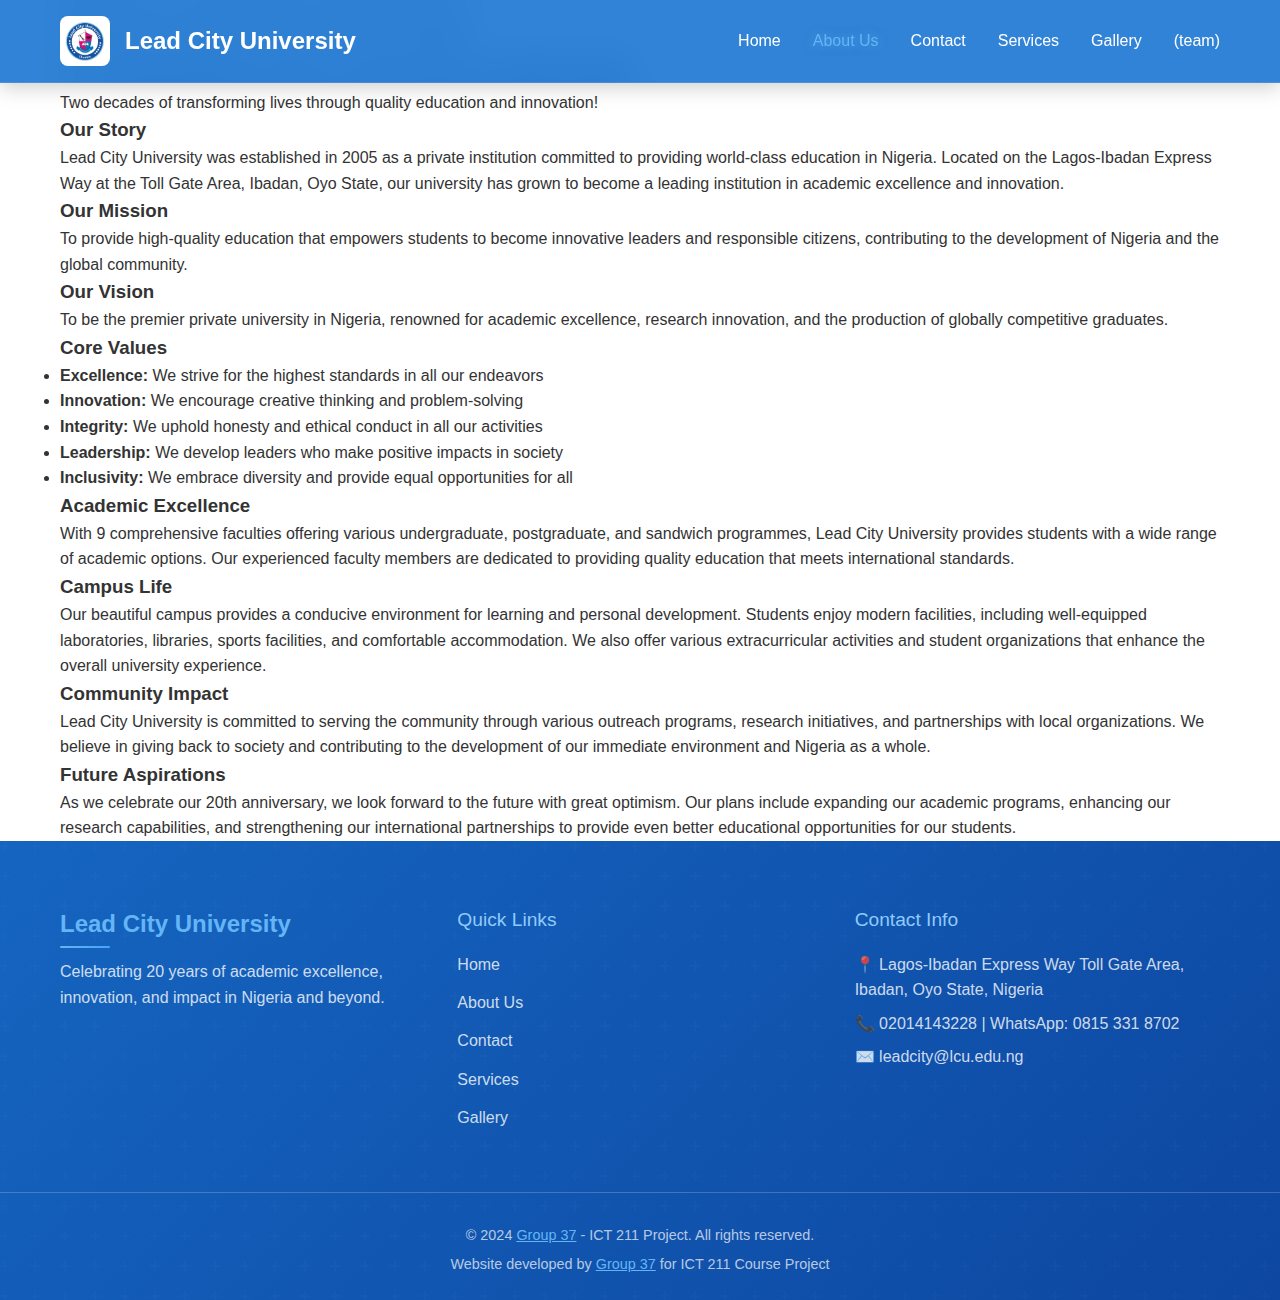
<file: about.html>
<!DOCTYPE html>
<html lang="en">
<head>
    <meta charset="UTF-8">
    <meta name="viewport" content="width=device-width, initial-scale=1.0">
    <title>About Us - Lead City University</title>
    <link rel="stylesheet" href="styles.css">
</head>
<body>
    <header>
        <nav class="navbar">
            <div class="nav-container">
                <div class="logo">
                    <img src="files/logo.png" alt="Lead City University Logo">
                    <span>Lead City University</span>
                </div>
                <ul class="nav-menu">
                    <li><a href="index.html">Home</a></li>
                    <li><a href="about.html" class="active">About Us</a></li>
                    <li><a href="contact.html">Contact</a></li>
                    <li><a href="services.html">Services</a></li>
                    <li><a href="gallery.html">Gallery</a></li>
                    <li><a href="team.html">(team)</a></li>
                </ul>
                <div class="hamburger">
                    <span></span>
                    <span></span>
                    <span></span>
                </div>
            </div>
        </nav>
    </header>

    <main>
        <section class="about-section">
            <div class="container">
                <div class="about-content">
                    <h1>About Lead City University</h1>
                    
                    <div class="anniversary-highlight">
                        <h2>🎉 Celebrating 20 Years of Excellence (2005-2025)</h2>
                        <p>Two decades of transforming lives through quality education and innovation!</p>
                    </div>
                    
                    <h3>Our Story</h3>
                    <p>Lead City University was established in 2005 as a private institution committed to providing world-class education in Nigeria. Located on the Lagos-Ibadan Express Way at the Toll Gate Area, Ibadan, Oyo State, our university has grown to become a leading institution in academic excellence and innovation.</p>
                    
                    <h3>Our Mission</h3>
                    <p>To provide high-quality education that empowers students to become innovative leaders and responsible citizens, contributing to the development of Nigeria and the global community.</p>
                    
                    <h3>Our Vision</h3>
                    <p>To be the premier private university in Nigeria, renowned for academic excellence, research innovation, and the production of globally competitive graduates.</p>
                    
                    <h3>Core Values</h3>
                    <ul>
                        <li><strong>Excellence:</strong> We strive for the highest standards in all our endeavors</li>
                        <li><strong>Innovation:</strong> We encourage creative thinking and problem-solving</li>
                        <li><strong>Integrity:</strong> We uphold honesty and ethical conduct in all our activities</li>
                        <li><strong>Leadership:</strong> We develop leaders who make positive impacts in society</li>
                        <li><strong>Inclusivity:</strong> We embrace diversity and provide equal opportunities for all</li>
                    </ul>
                    
                    <h3>Academic Excellence</h3>
                    <p>With 9 comprehensive faculties offering various undergraduate, postgraduate, and sandwich programmes, Lead City University provides students with a wide range of academic options. Our experienced faculty members are dedicated to providing quality education that meets international standards.</p>
                    
                    <h3>Campus Life</h3>
                    <p>Our beautiful campus provides a conducive environment for learning and personal development. Students enjoy modern facilities, including well-equipped laboratories, libraries, sports facilities, and comfortable accommodation. We also offer various extracurricular activities and student organizations that enhance the overall university experience.</p>
                    
                    <h3>Community Impact</h3>
                    <p>Lead City University is committed to serving the community through various outreach programs, research initiatives, and partnerships with local organizations. We believe in giving back to society and contributing to the development of our immediate environment and Nigeria as a whole.</p>
                    
                    <h3>Future Aspirations</h3>
                    <p>As we celebrate our 20th anniversary, we look forward to the future with great optimism. Our plans include expanding our academic programs, enhancing our research capabilities, and strengthening our international partnerships to provide even better educational opportunities for our students.</p>
                </div>
            </div>
        </section>
    </main>

    <footer>
        <div class="footer-content">
            <div class="footer-section">
                <h3>Lead City University</h3>
                <p>Celebrating 20 years of academic excellence, innovation, and impact in Nigeria and beyond.</p>
            </div>
            <div class="footer-section">
                <h4>Quick Links</h4>
                <ul>
                    <li><a href="index.html">Home</a></li>
                    <li><a href="about.html">About Us</a></li>
                    <li><a href="contact.html">Contact</a></li>
                    <li><a href="services.html">Services</a></li>
                    <li><a href="gallery.html">Gallery</a></li>
                </ul>
            </div>
            <div class="footer-section">
                <h4>Contact Info</h4>
                <p>📍 Lagos-Ibadan Express Way Toll Gate Area, Ibadan, Oyo State, Nigeria</p>
                <p>📞 02014143228 | WhatsApp: 0815 331 8702</p>
                <p>✉️ leadcity@lcu.edu.ng</p>
            </div>
        </div>
        <div class="footer-bottom">
            <p>&copy; 2024 <a href="team.html" style="text-decoration: underline;">Group 37</a> - ICT 211 Project. All rights reserved.</p>
            <p>Website developed by <a href="team.html" style="text-decoration: underline;">Group 37</a> for ICT 211 Course Project</p>
        </div>
    </footer>

    <script src="script.js"></script>
</body>
</html>
</file>
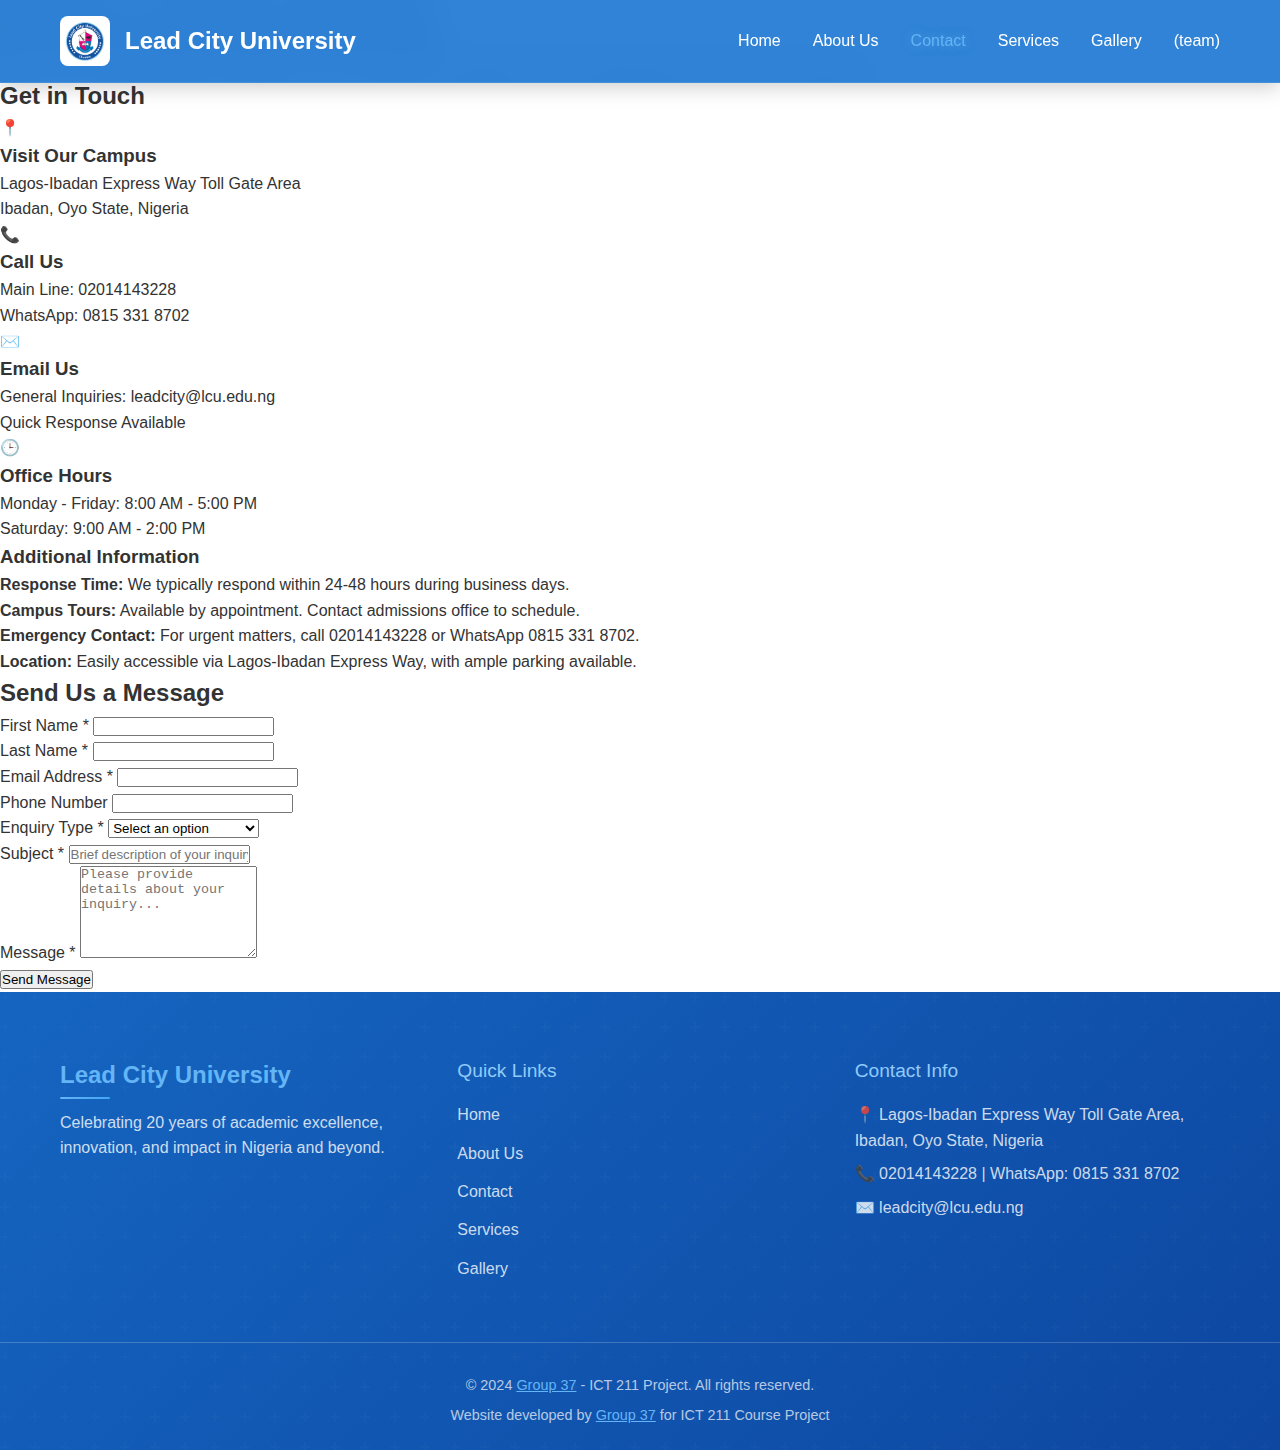
<file: contact.html>
<!DOCTYPE html>
<html lang="en">
<head>
    <meta charset="UTF-8">
    <meta name="viewport" content="width=device-width, initial-scale=1.0">
    <title>Contact Us - Lead City University</title>
    <link rel="stylesheet" href="styles.css">
</head>
<body>
    <header>
        <nav class="navbar">
            <div class="nav-container">
                <div class="logo">
                    <img src="files/logo.png" alt="Lead City University Logo">
                    <span>Lead City University</span>
                </div>
                <ul class="nav-menu">
                    <li><a href="index.html">Home</a></li>
                    <li><a href="about.html">About Us</a></li>
                    <li><a href="contact.html" class="active">Contact</a></li>
                    <li><a href="services.html">Services</a></li>
                    <li><a href="gallery.html">Gallery</a></li>
                    <li><a href="team.html">(team)</a></li>
                </ul>
                <div class="hamburger">
                    <span></span>
                    <span></span>
                    <span></span>
                </div>
            </div>
        </nav>
    </header>

    <main>
        <section class="contact-section">
            <div class="contact-container">
                <div class="contact-header">
                    <h1>Contact Lead City University</h1>
                    <p>We're here to help you with your inquiries. Get in touch with us through any of the methods below or fill out our contact form.</p>
                </div>
                
                <div class="contact-layout">
                    <!-- Contact Information Side -->
                    <div class="contact-info-side">
                        <h2>Get in Touch</h2>
                        
                        <div class="contact-methods">
                            <div class="contact-method">
                                <div class="contact-icon">📍</div>
                                <div class="contact-details">
                                    <h3>Visit Our Campus</h3>
                                    <p>Lagos-Ibadan Express Way Toll Gate Area<br>
                                    Ibadan, Oyo State, Nigeria</p>
                                </div>
                            </div>
                            
                            <div class="contact-method">
                                <div class="contact-icon">📞</div>
                                <div class="contact-details">
                                    <h3>Call Us</h3>
                                    <p>Main Line: 02014143228<br>
                                    WhatsApp: 0815 331 8702</p>
                                </div>
                            </div>
                            
                            <div class="contact-method">
                                <div class="contact-icon">✉️</div>
                                <div class="contact-details">
                                    <h3>Email Us</h3>
                                    <p>General Inquiries: leadcity@lcu.edu.ng<br>
                                    Quick Response Available</p>
                                </div>
                            </div>
                            
                            <div class="contact-method">
                                <div class="contact-icon">🕒</div>
                                <div class="contact-details">
                                    <h3>Office Hours</h3>
                                    <p>Monday - Friday: 8:00 AM - 5:00 PM<br>
                                    Saturday: 9:00 AM - 2:00 PM</p>
                                </div>
                            </div>
                        </div>
                        
                       
                        
                        <div class="additional-info">
                            <h3>Additional Information</h3>
                            <p><strong>Response Time:</strong> We typically respond within 24-48 hours during business days.</p>
                            <p><strong>Campus Tours:</strong> Available by appointment. Contact admissions office to schedule.</p>
                            <p><strong>Emergency Contact:</strong> For urgent matters, call 02014143228 or WhatsApp 0815 331 8702.</p>
                            <p><strong>Location:</strong> Easily accessible via Lagos-Ibadan Express Way, with ample parking available.</p>
                        </div>
                    </div>
                    
                    <!-- Contact Form Side -->
                    <div class="contact-form-side">
                        <h2>Send Us a Message</h2>
                        
                        <form id="contactForm">
                            <div class="form-row">
                                <div class="form-group">
                                    <label for="firstName">First Name *</label>
                                    <input type="text" id="firstName" name="firstName" required>
                                </div>
                                <div class="form-group">
                                    <label for="lastName">Last Name *</label>
                                    <input type="text" id="lastName" name="lastName" required>
                                </div>
                            </div>
                            
                            <div class="form-row">
                                <div class="form-group">
                                    <label for="email">Email Address *</label>
                                    <input type="email" id="email" name="email" required>
                                </div>
                                <div class="form-group">
                                    <label for="phone">Phone Number</label>
                                    <input type="tel" id="phone" name="phone">
                                </div>
                            </div>
                            
                            <div class="form-group">
                                <label for="enquiry">Enquiry Type *</label>
                                <select id="enquiry" name="enquiry" required>
                                    <option value="">Select an option</option>
                                    <option value="admission">Admission Inquiry</option>
                                    <option value="academic">Academic Information</option>
                                    <option value="financial">Financial Information</option>
                                    <option value="programs">Program Details</option>
                                    <option value="campus">Campus Visit</option>
                                    <option value="technical">Technical Support</option>
                                    <option value="general">General Inquiry</option>
                                    <option value="other">Other</option>
                                </select>
                            </div>
                            
                            <div class="form-group">
                                <label for="subject">Subject *</label>
                                <input type="text" id="subject" name="subject" required placeholder="Brief description of your inquiry">
                            </div>
                            
                            <div class="form-group">
                                <label for="message">Message *</label>
                                <textarea id="message" name="message" rows="6" required placeholder="Please provide details about your inquiry..."></textarea>
                            </div>
                            
                            <button type="submit" class="submit-btn">Send Message</button>
                        </form>
                        
                        <div id="formDisplay" class="form-display" style="display: none;">
                            <h3>Thank You for Your Message!</h3>
                            <p>We have received your inquiry and will respond within 24-48 hours.</p>
                            <p>For urgent matters, please call us directly at 02014143228.</p>
                        </div>
                    </div>
                </div>
            </div>
        </section>
    </main>

    <footer>
        <div class="footer-content">
            <div class="footer-section">
                <h3>Lead City University</h3>
                <p>Celebrating 20 years of academic excellence, innovation, and impact in Nigeria and beyond.</p>
            </div>
            <div class="footer-section">
                <h4>Quick Links</h4>
                <ul>
                    <li><a href="index.html">Home</a></li>
                    <li><a href="about.html">About Us</a></li>
                    <li><a href="contact.html">Contact</a></li>
                    <li><a href="services.html">Services</a></li>
                    <li><a href="gallery.html">Gallery</a></li>
                </ul>
            </div>
            <div class="footer-section">
                <h4>Contact Info</h4>
                <p>📍 Lagos-Ibadan Express Way Toll Gate Area, Ibadan, Oyo State, Nigeria</p>
                <p>📞 02014143228 | WhatsApp: 0815 331 8702</p>
                <p>✉️ leadcity@lcu.edu.ng</p>
            </div>
        </div>
        <div class="footer-bottom">
            <p>&copy; 2024 <a href="team.html" style="text-decoration: underline;">Group 37</a> - ICT 211 Project. All rights reserved.</p>
            <p>Website developed by <a href="team.html" style="text-decoration: underline;">Group 37</a> for ICT 211 Course Project</p>
        </div>
    </footer>

    <script src="script.js"></script>
</body>
</html>
</file>
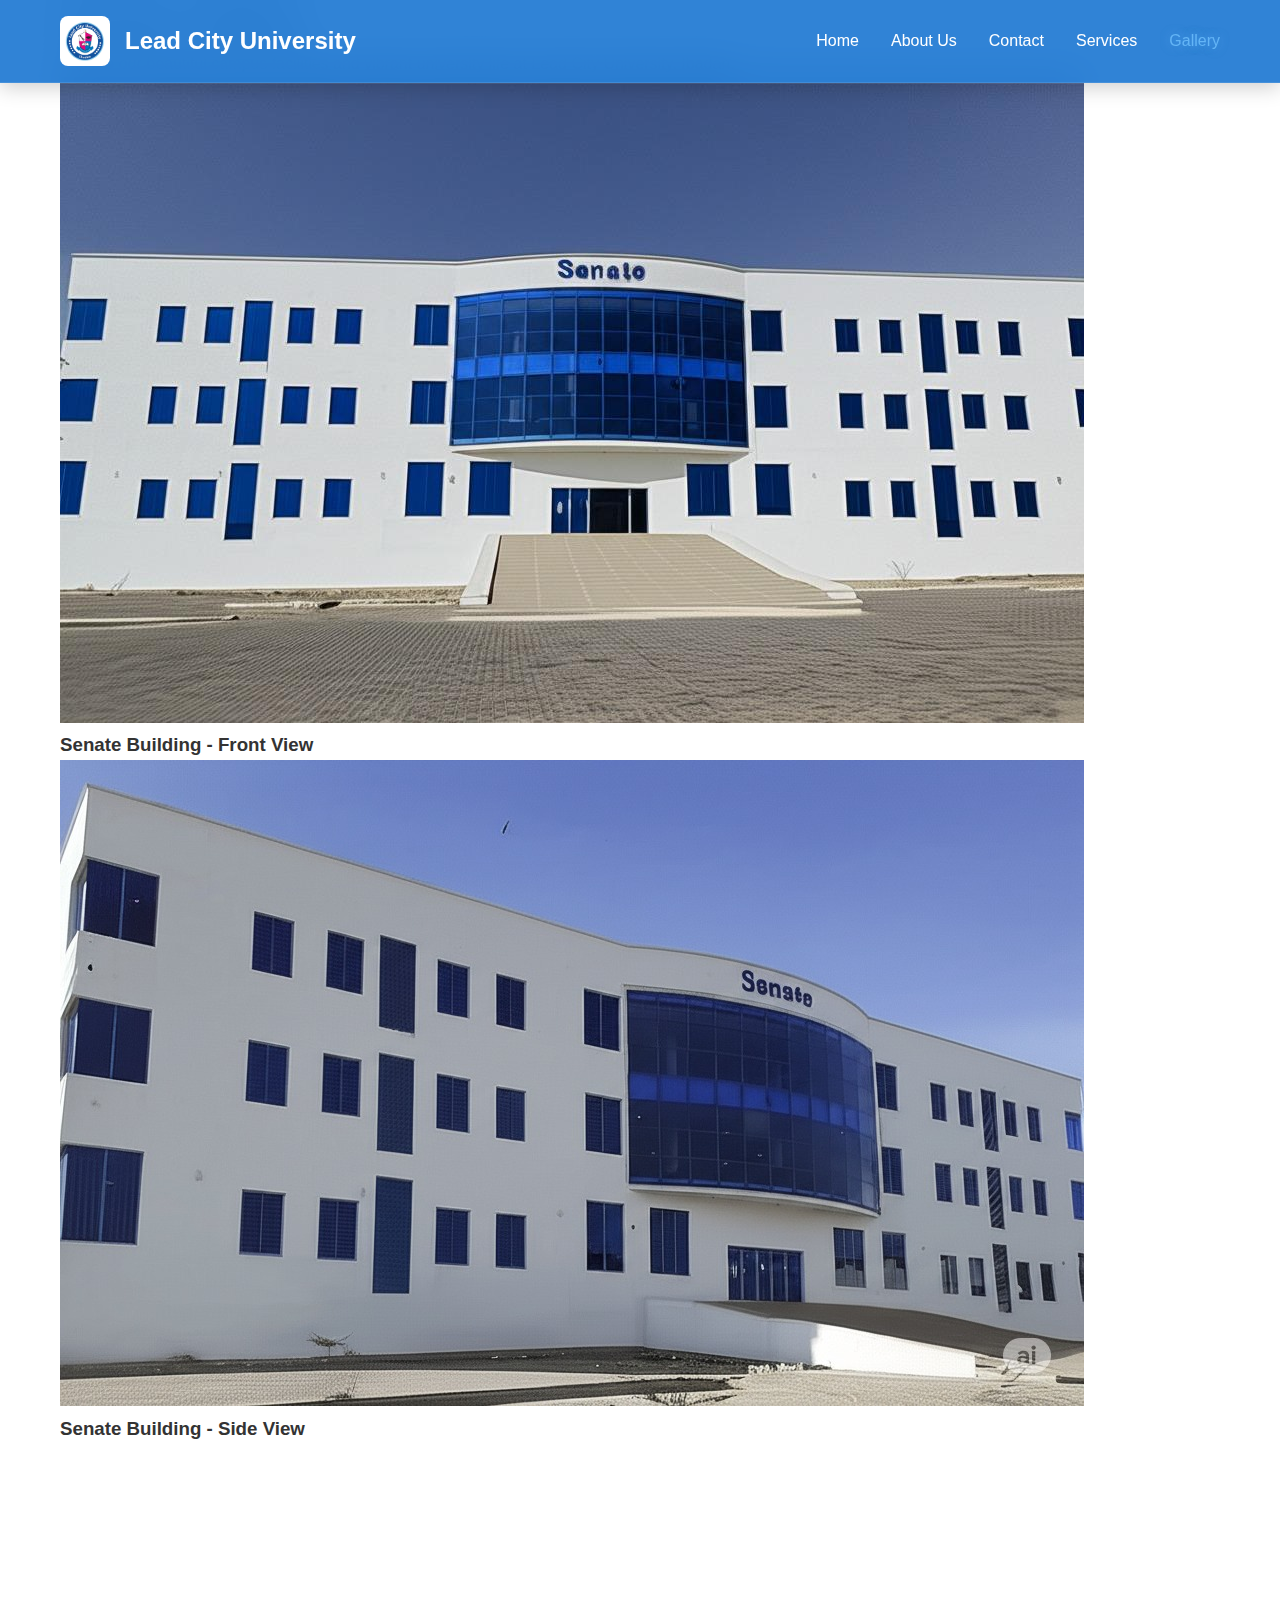
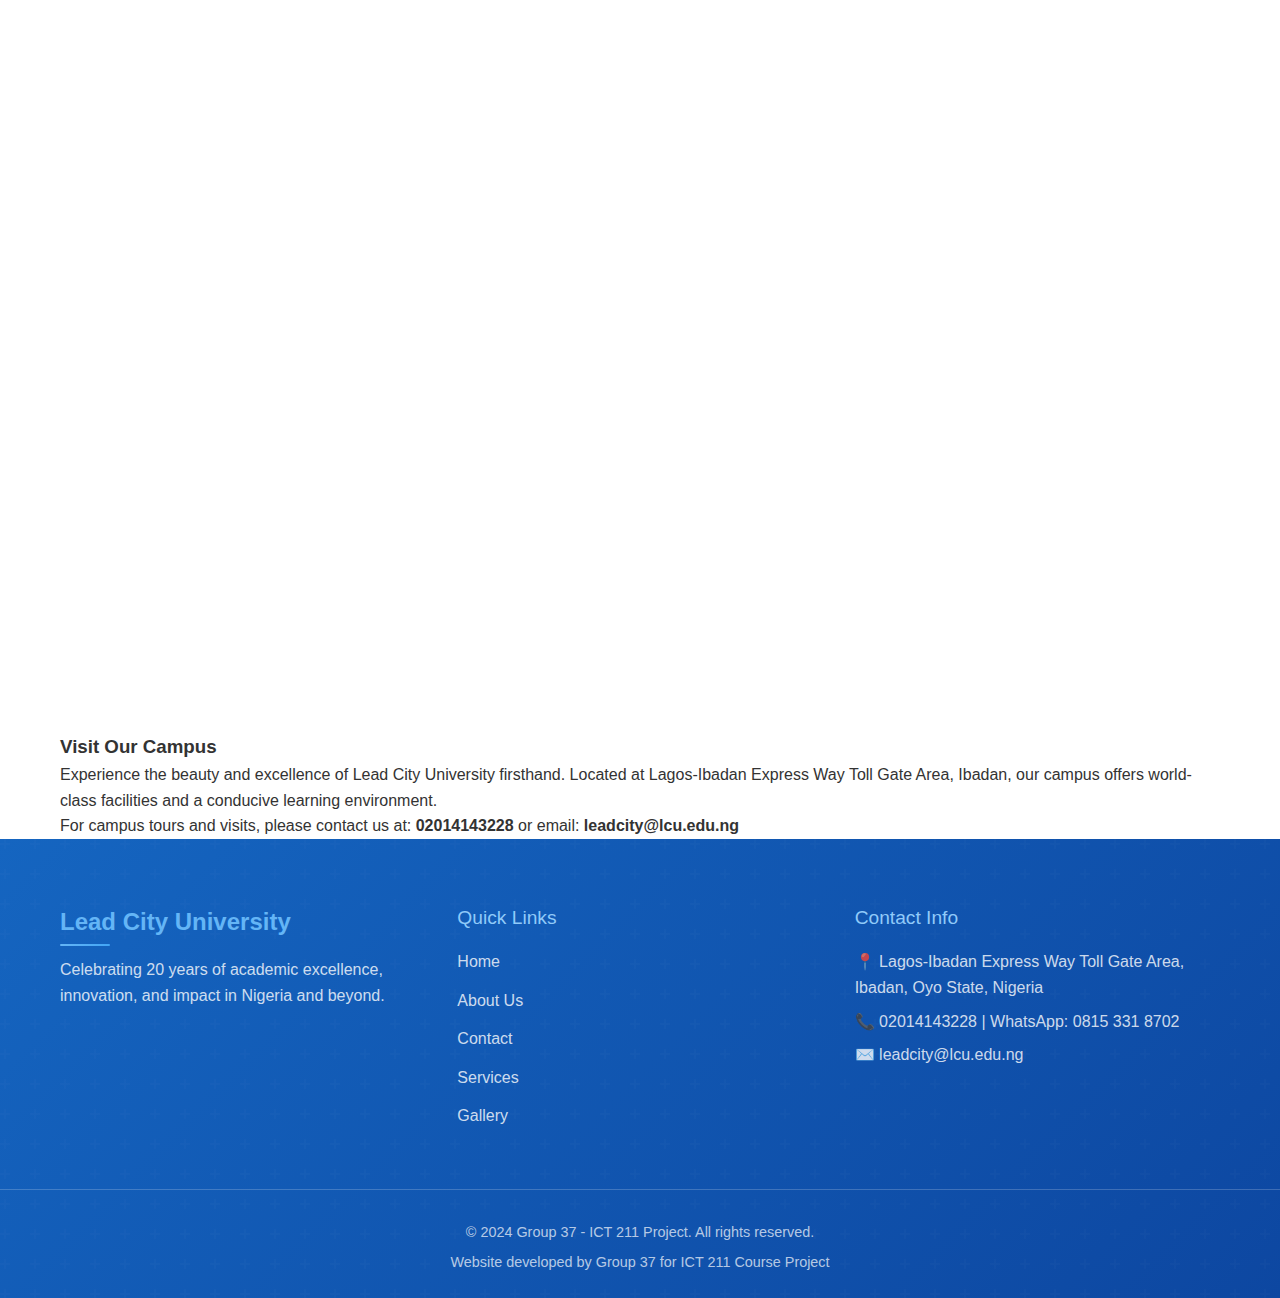
<file: gallery.html>
<!DOCTYPE html>
<html lang="en">
<head>
    <meta charset="UTF-8">
    <meta name="viewport" content="width=device-width, initial-scale=1.0">
    <title>Gallery - Lead City University</title>
    <link rel="stylesheet" href="styles.css">
</head>
<body>
    <header>
        <nav class="navbar">
            <div class="nav-container">
                <div class="logo">
                    <img src="files/logo.png" alt="Lead City University Logo">
                    <span>Lead City University</span>
                </div>
                <ul class="nav-menu">
                    <li><a href="index.html">Home</a></li>
                    <li><a href="about.html">About Us</a></li>
                    <li><a href="contact.html">Contact</a></li>
                    <li><a href="services.html">Services</a></li>
                    <li><a href="gallery.html" class="active">Gallery</a></li>
                </ul>
                <div class="hamburger">
                    <span></span>
                    <span></span>
                    <span></span>
                </div>
            </div>
        </nav>
    </header>

    <main>
        <section class="gallery-section">
            <div class="container">
                <h1>Campus Gallery</h1>
                <p class="intro-text">Explore our beautiful campus facilities and vibrant university life at Lead City University, Ibadan.</p>
                
                <div class="gallery-grid">
                    <div class="gallery-item">
                        <img src="files/senate_front_view.jpeg" alt="Senate Building Front View">
                        <h3>Senate Building - Front View</h3>
                    </div>
                    
                    <div class="gallery-item">
                        <img src="files/senate_building_side_view.jpeg" alt="Senate Building Side View">
                        <h3>Senate Building - Side View</h3>
                    </div>
                    
                    <div class="gallery-item">
                        <img src="files/gallery_school_gate.jpg" alt="Lead City University Main Gate">
                        <h3>University Main Gate</h3>
                    </div>
                    
                    <div class="gallery-item">
                        <img src="files/graduating_students.jpg" alt="Graduating Students">
                        <h3>Graduating Students</h3>
                    </div>
                    
                    <div class="gallery-item">
                        <img src="files/people_walking_around_senate.jpg" alt="Students Walking Around Senate Building">
                        <h3>Campus Life Around Senate Building</h3>
                    </div>
                    
                    <div class="gallery-item">
                        <img src="files/school_officials.jpg" alt="School Officials">
                        <h3>University Officials</h3>
                    </div>
                    
                    <div class="gallery-item">
                      
                    </div>
                </div>
                
                <div class="gallery-note">
                    <h3>Visit Our Campus</h3>
                    <p>Experience the beauty and excellence of Lead City University firsthand. Located at Lagos-Ibadan Express Way Toll Gate Area, Ibadan, our campus offers world-class facilities and a conducive learning environment.</p>
                    <p>For campus tours and visits, please contact us at: <strong>02014143228</strong> or email: <strong>leadcity@lcu.edu.ng</strong></p>
                </div>
            </div>
        </section>
    </main>

    <footer>
        <div class="footer-content">
            <div class="footer-section">
                <h3>Lead City University</h3>
                <p>Celebrating 20 years of academic excellence, innovation, and impact in Nigeria and beyond.</p>
            </div>
            <div class="footer-section">
                <h4>Quick Links</h4>
                <ul>
                    <li><a href="index.html">Home</a></li>
                    <li><a href="about.html">About Us</a></li>
                    <li><a href="contact.html">Contact</a></li>
                    <li><a href="services.html">Services</a></li>
                    <li><a href="gallery.html">Gallery</a></li>
                </ul>
            </div>
            <div class="footer-section">
                <h4>Contact Info</h4>
                <p>📍 Lagos-Ibadan Express Way Toll Gate Area, Ibadan, Oyo State, Nigeria</p>
                <p>📞 02014143228 | WhatsApp: 0815 331 8702</p>
                <p>✉️ leadcity@lcu.edu.ng</p>
            </div>
        </div>
        <div class="footer-bottom">
            <p>&copy; 2024 Group 37 - ICT 211 Project. All rights reserved.</p>
            <p>Website developed by Group 37 for ICT 211 Course Project</p>
        </div>
    </footer>

    <script src="script.js"></script>
</body>
</html>
</file>
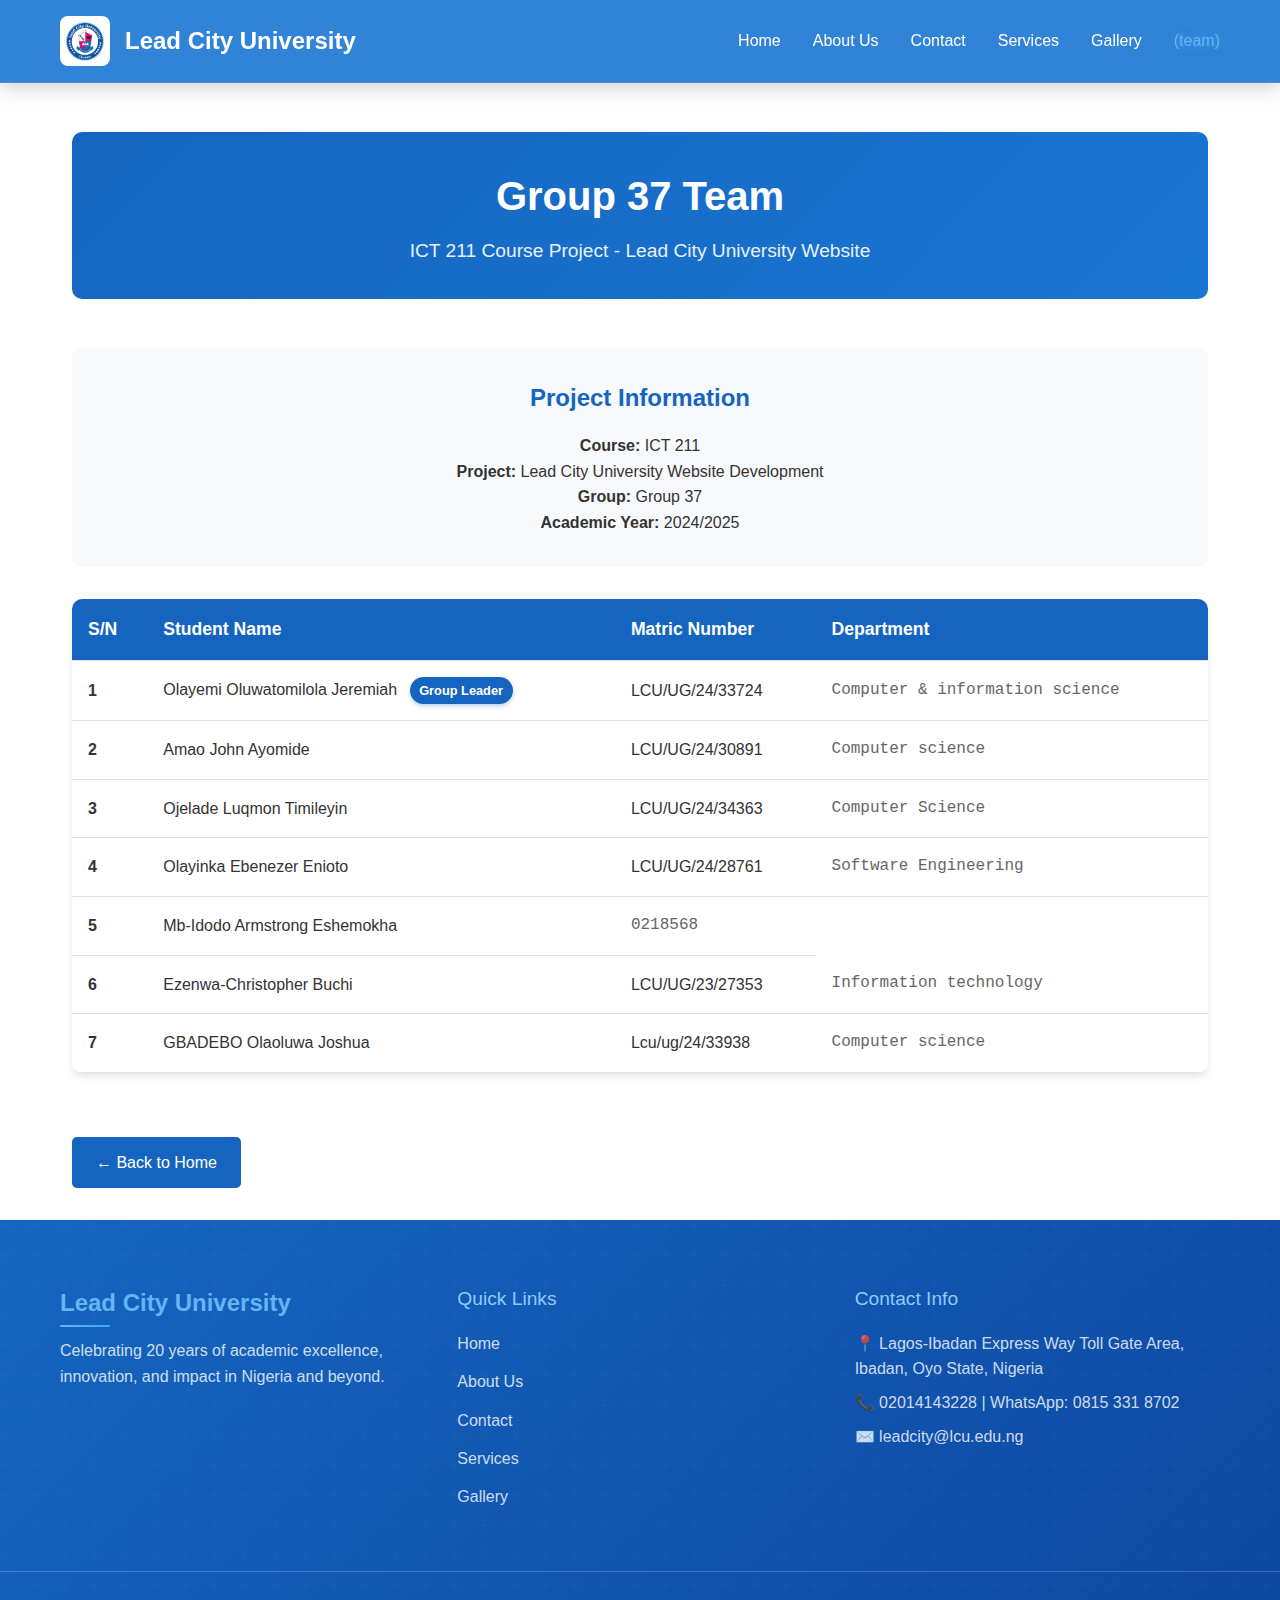
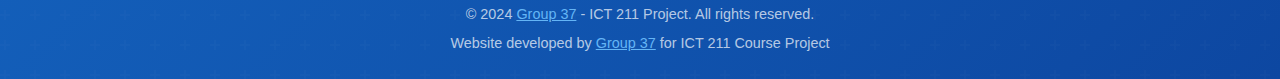
<file: team.html>
<!DOCTYPE html>
<html lang="en">
<head>
    <meta charset="UTF-8">
    <meta name="viewport" content="width=device-width, initial-scale=1.0">
    <title>Group 37 Team - Lead City University</title>
    <link rel="stylesheet" href="styles.css">
    <style>
        .team-container {
            max-width: 1200px;
            margin: 0 auto;
            padding: 2rem;
            margin-top: 100px; /* Add space for navbar */
        }

        .team-header {
            text-align: center;
            margin-bottom: 3rem;
            padding: 2rem 0;
            background: linear-gradient(135deg, #1565c0, #1976d2);
            color: white;
            border-radius: 10px;
        }

        .team-header h1 {
            font-size: 2.5rem;
            margin-bottom: 0.5rem;
        }

        .team-header p {
            font-size: 1.2rem;
            opacity: 0.9;
        }

        .team-table {
            width: 100%;
            border-collapse: collapse;
            margin: 2rem 0;
            background: white;
            box-shadow: 0 4px 6px rgba(0, 0, 0, 0.1);
            border-radius: 10px;
            overflow: hidden;
        }

        .team-table th,
        .team-table td {
            padding: 1rem;
            text-align: left;
            border-bottom: 1px solid #e0e0e0;
        }

        .team-table th {
            background: #1565c0;
            color: white;
            font-weight: 600;
            font-size: 1.1rem;
        }

        .team-table tr:hover {
            background-color: #f5f5f5;
        }

        .team-table td:first-child {
            font-weight: 600;
            color: #333;
        }

        .team-table td:last-child {
            font-family: 'Courier New', monospace;
            color: #666;
        }

        .back-link {
            display: inline-block;
            margin-top: 2rem;
            padding: 0.8rem 1.5rem;
            background: #1565c0;
            color: white;
            text-decoration: none;
            border-radius: 5px;
            transition: background 0.3s ease;
        }

        .back-link:hover {
            background: #1976d2;
        }

        .project-info {
            background: #f8f9fa;
            padding: 2rem;
            border-radius: 10px;
            margin-bottom: 2rem;
            text-align: center;
        }

        .project-info h2 {
            color: #1565c0;
            margin-bottom: 1rem;
        }

        .leader-badge {
            background: #1565c0;
            color: white;
            padding: 0.2rem 0.6rem;
            border-radius: 15px;
            font-size: 0.8rem;
            font-weight: 600;
            margin-left: 0.5rem;
            display: inline-block;
            box-shadow: 0 2px 4px rgba(21, 101, 192, 0.3);
        }

        @media (max-width: 768px) {
            .team-table {
                font-size: 0.9rem;
            }
            
            .team-table th,
            .team-table td {
                padding: 0.5rem;
            }
            
            .team-header h1 {
                font-size: 2rem;
            }
        }
    </style>
</head>
<body>
    <header>
        <nav class="navbar">
            <div class="nav-container">
                <div class="logo">
                    <img src="files/logo.png" alt="Lead City University Logo">
                    <span>Lead City University</span>
                </div>
                <ul class="nav-menu">
                    <li><a href="index.html">Home</a></li>
                    <li><a href="about.html">About Us</a></li>
                    <li><a href="contact.html">Contact</a></li>
                    <li><a href="services.html">Services</a></li>
                    <li><a href="gallery.html">Gallery</a></li>
                    <li><a href="team.html" class="active">(team)</a></li>
                </ul>
                <div class="hamburger">
                    <span></span>
                    <span></span>
                    <span></span>
                </div>
            </div>
        </nav>
    </header>

    <main>
        <div class="team-container">
            <div class="team-header">
                <h1>Group 37 Team</h1>
                <p>ICT 211 Course Project - Lead City University Website</p>
            </div>

            <div class="project-info">
                <h2>Project Information</h2>
                <p><strong>Course:</strong> ICT 211</p>
                <p><strong>Project:</strong> Lead City University Website Development</p>
                <p><strong>Group:</strong> Group 37</p>
                <p><strong>Academic Year:</strong> 2024/2025</p>
            </div>

            <table class="team-table">
                <thead>
                    <tr>
                        <th>S/N</th>
                        <th>Student Name</th>
                        <th>Matric Number</th>
                        <th>Department</th>
                    </tr>
                </thead>
                <tbody>
                    <tr>
                        <td>1</td>
                        <td>Olayemi Oluwatomilola Jeremiah <span class="leader-badge">Group Leader</span></td>
                        <td>LCU/UG/24/33724</td>
                        <td> Computer & information science</td>
                    </tr>
                    <tr>
                        <td>2</td>
                        <td>Amao John Ayomide</td>
                        <td>LCU/UG/24/30891</td>
                        <td> Computer science</td>
                    </tr>
                    <tr>
                        <td>3</td>
                        <td>Ojelade Luqmon Timileyin</td>
                        <td>LCU/UG/24/34363</td>
                        <td>Computer Science</td>
                    </tr>
                    <tr>
                        <td>4</td>
                        <td>Olayinka Ebenezer Enioto</td>
                        <td>LCU/UG/24/28761</td>
                        <td>Software Engineering</td>
                    </tr>
                    <tr>
                        <td>5</td>
                        <td>Mb-Idodo Armstrong Eshemokha</td>
                        <td>0218568</td>
                    </tr>
                    <tr>
                        <td>6</td>
                        <td>Ezenwa-Christopher Buchi</td>
                        <td>LCU/UG/23/27353</td>
                        <td>Information technology</td>
                    </tr>
                     <tr>
                        <td>7</td>
                        <td>GBADEBO Olaoluwa Joshua </td>
                        <td>Lcu/ug/24/33938</td>
                        <td>Computer science</td>
                    </tr>
                </tbody>
            </table>

            <a href="index.html" class="back-link">← Back to Home</a>
        </div>
    </main>

    <footer>
        <div class="footer-content">
            <div class="footer-section">
                <h3>Lead City University</h3>
                <p>Celebrating 20 years of academic excellence, innovation, and impact in Nigeria and beyond.</p>
            </div>
            <div class="footer-section">
                <h4>Quick Links</h4>
                <ul>
                    <li><a href="index.html">Home</a></li>
                    <li><a href="about.html">About Us</a></li>
                    <li><a href="contact.html">Contact</a></li>
                    <li><a href="services.html">Services</a></li>
                    <li><a href="gallery.html">Gallery</a></li>
                </ul>
            </div>
            <div class="footer-section">
                <h4>Contact Info</h4>
                <p>📍 Lagos-Ibadan Express Way Toll Gate Area, Ibadan, Oyo State, Nigeria</p>
                <p>📞 02014143228 | WhatsApp: 0815 331 8702</p>
                <p>✉️ leadcity@lcu.edu.ng</p>
            </div>
        </div>
        <div class="footer-bottom">
            <p>&copy; 2024 <a href="team.html" style="text-decoration: underline;">Group 37</a> - ICT 211 Project. All rights reserved.</p>
            <p>Website developed by <a href="team.html" style="text-decoration: underline;">Group 37</a> for ICT 211 Course Project</p>
        </div>
    </footer>

    <script src="script.js"></script>
</body>
</html>
</file>
<file: styles.css>
* {
    margin: 0;
    padding: 0;
    box-sizing: border-box;
}

body {
    font-family: 'Arial', sans-serif;
    line-height: 1.6;
    color: #333;
}

.container {
    max-width: 1200px;
    margin: 0 auto;
    padding: 0 20px;
}

/* Navbar Styles */
.navbar {
    background: rgba(25, 118, 210, 0.9);
    backdrop-filter: blur(20px);
    padding: 1rem 0;
    position: fixed;
    top: 0;
    width: 100%;
    z-index: 3000;
    box-shadow: 
        0 4px 20px rgba(0,0,0,0.2),
        0 1px 0 rgba(255, 255, 255, 0.1);
    border-bottom: 1px solid rgba(255, 255, 255, 0.1);
}

.nav-container {
    max-width: 1200px;
    margin: 0 auto;
    padding: 0 20px;
    display: flex;
    justify-content: space-between;
    align-items: center;
}

.logo {
    display: flex;
    align-items: center;
    color: white;
    font-size: 1.5rem;
    font-weight: bold;
    z-index: 3001;
}

.logo img {
    width: 50px;
    height: 50px;
    margin-right: 15px;
    border-radius: 8px;
    object-fit: contain;
    background: white;
    padding: 5px;
}

.nav-menu {
    display: flex;
    list-style: none;
    gap: 2rem;
    transition: all 0.3s ease;
}

.nav-menu a {
    color: white;
    text-decoration: none;
    transition: color 0.3s;
    font-weight: 500;
}

.nav-menu a:hover,
.nav-menu a.active {
    color: #64b5f6;
    text-shadow: 0 0 10px rgba(100, 181, 246, 0.5);
}

/* Hamburger Menu */
.hamburger {
    display: none;
    flex-direction: column;
    cursor: pointer;
    z-index: 3001;
}

.hamburger span {
    width: 25px;
    height: 3px;
    background: white;
    margin: 3px 0;
    transition: 0.3s;
    display: block;
}

.hamburger.active span:nth-child(1) {
    transform: rotate(-45deg) translate(-5px, 6px);
}

.hamburger.active span:nth-child(2) {
    opacity: 0;
}

.hamburger.active span:nth-child(3) {
    transform: rotate(45deg) translate(-5px, -6px);
}

/* Full-Screen Hero Section */
.hero-fullscreen {
    position: relative;
    height: 100vh;
    overflow: hidden;
    display: flex;
    align-items: center;
    justify-content: center;
}

/* Hero Slideshow */
.hero-slideshow {
    position: absolute;
    top: 0;
    left: 0;
    width: 100%;
    height: 100%;
    z-index: 1;
}

.slide {
    position: absolute;
    top: 0;
    left: 0;
    width: 100%;
    height: 100%;
    opacity: 0;
    transition: opacity 2s ease-in-out;
}

.slide.active {
    opacity: 1;
}

.slide img,
.slide video {
    width: 100%;
    height: 100%;
    object-fit: cover;
    object-position: center;
}

.slide-overlay {
    position: absolute;
    top: 0;
    left: 0;
    width: 100%;
    height: 100%;
    background: 
        radial-gradient(circle at 30% 50%, rgba(0, 0, 0, 0.4) 0%, transparent 50%),
        linear-gradient(
            135deg,
            rgba(0, 0, 0, 0.8) 0%,
            rgba(25, 118, 210, 0.7) 25%,
            rgba(30, 136, 229, 0.5) 50%,
            rgba(100, 181, 246, 0.3) 75%,
            rgba(0, 0, 0, 0.6) 100%
        );
    z-index: 2;
}

/* Video Play Hint */
.video-play-hint {
    position: absolute;
    top: 50%;
    left: 50%;
    transform: translate(-50%, -50%);
    z-index: 5;
    background: rgba(0, 0, 0, 0.8);
    color: white;
    padding: 15px 25px;
    border-radius: 25px;
    font-size: 1rem;
    font-weight: 500;
    text-align: center;
    opacity: 0;
    pointer-events: none;
    transition: opacity 0.3s ease;
    backdrop-filter: blur(10px);
    border: 2px solid rgba(255, 255, 255, 0.3);
    box-shadow: 0 4px 20px rgba(0, 0, 0, 0.5);
}

.video-play-hint.show {
    opacity: 1;
    pointer-events: auto;
    animation: pulse 2s infinite;
}

@keyframes pulse {
    0%, 100% { 
        transform: translate(-50%, -50%) scale(1);
        opacity: 0.8;
    }
    50% { 
        transform: translate(-50%, -50%) scale(1.05);
        opacity: 1;
    }
}

/* Content Overlay */
.hero-content-overlay {
    position: relative;
    z-index: 10;
    width: 100%;
    height: 100%;
    display: flex;
    flex-direction: column;
    justify-content: center;
    align-items: flex-start;
    padding: 120px 80px 80px 80px;
    color: white;
}

.hero-text-bottom-right {
    max-width: 600px;
    text-align: left;
    margin-bottom: 2rem;
}

.hero-text-bottom-right h1 {
    font-size: 3.8rem;
    font-weight: 900;
    margin-bottom: 1.5rem;
    text-shadow: 
        2px 2px 8px rgba(0,0,0,0.8),
        0 0 20px rgba(0,0,0,0.5);
    animation: fadeInUp 1s ease-out;
    line-height: 1.2;
    letter-spacing: -0.02em;
}

.hero-text-bottom-right p {
    font-size: 1.4rem;
    margin-bottom: 2.5rem;
    text-shadow: 
        2px 2px 4px rgba(0,0,0,0.7),
        0 0 10px rgba(0,0,0,0.3);
    animation: fadeInUp 1s ease-out 0.3s both;
    line-height: 1.5;
    font-weight: 300;
    letter-spacing: 0.01em;
}

.hero-stats {
    display: grid;
    grid-template-columns: repeat(3, 1fr);
    gap: 1.5rem;
    margin-bottom: 2.5rem;
    animation: fadeInUp 1s ease-out 0.6s both;
}

.stat-item {
    background: rgba(255, 255, 255, 0.15);
    backdrop-filter: blur(15px);
    padding: 2rem 1.5rem;
    border-radius: 20px;
    border: 2px solid rgba(255, 255, 255, 0.3);
    transition: all 0.4s ease;
    text-align: center;
    box-shadow: 
        0 8px 32px rgba(0, 0, 0, 0.3),
        inset 0 1px 0 rgba(255, 255, 255, 0.2);
    position: relative;
    overflow: hidden;
}

.stat-item:hover {
    transform: translateY(-8px) scale(1.02);
    background: rgba(255, 255, 255, 0.25);
    border-color: rgba(100, 181, 246, 0.6);
    box-shadow: 
        0 16px 48px rgba(0, 0, 0, 0.4),
        inset 0 1px 0 rgba(255, 255, 255, 0.3),
        0 0 30px rgba(100, 181, 246, 0.3);
}

.stat-item::before {
    content: '';
    position: absolute;
    top: 0;
    left: -100%;
    width: 100%;
    height: 100%;
    background: linear-gradient(90deg, transparent, rgba(255, 255, 255, 0.1), transparent);
    transition: left 0.5s ease;
}

.stat-item:hover::before {
    left: 100%;
}

.stat-item h3 {
    font-size: 2.5rem;
    font-weight: bold;
    margin-bottom: 0.5rem;
    color: #64b5f6;
    text-shadow: 1px 1px 2px rgba(0,0,0,0.5);
}

.stat-item p {
    font-size: 0.9rem;
    color: white;
    margin: 0;
}

.cta-buttons {
    display: flex;
    gap: 1rem;
    justify-content: flex-start;
    animation: fadeInUp 1s ease-out 0.9s both;
}

.btn-primary,
.btn-secondary {
    padding: 1rem 2rem;
    border-radius: 50px;
    text-decoration: none;
    font-weight: bold;
    transition: all 0.3s ease;
    border: 2px solid;
    font-size: 0.9rem;
}

.btn-primary {
    background: #1976d2;
    color: white;
    border-color: #1976d2;
}

.btn-primary:hover {
    background: transparent;
    color: #1976d2;
    transform: translateY(-3px);
    box-shadow: 
        0 12px 30px rgba(25, 118, 210, 0.4),
        0 0 20px rgba(25, 118, 210, 0.3);
}

.btn-secondary {
    background: transparent;
    color: white;
    border-color: white;
}

.btn-secondary:hover {
    background: white;
    color: #1976d2;
    transform: translateY(-3px);
    box-shadow: 
        0 12px 30px rgba(255, 255, 255, 0.4),
        0 0 20px rgba(255, 255, 255, 0.3);
}

/* Slide Indicators */
.slide-indicators {
    position: absolute;
    bottom: 100px;
    right: 30px;
    display: flex;
    gap: 1rem;
    z-index: 15;
    background: rgba(0, 0, 0, 0.3);
    padding: 10px 15px;
    border-radius: 25px;
    backdrop-filter: blur(10px);
    border: 1px solid rgba(255, 255, 255, 0.2);
    animation: fadeInUp 1s ease-out 1.2s both;
}

.indicator {
    width: 18px;
    height: 18px;
    border-radius: 50%;
    background: rgba(255, 255, 255, 0.4);
    cursor: pointer;
    transition: all 0.4s ease;
    border: 2px solid rgba(255, 255, 255, 0.3);
    box-shadow: 0 4px 12px rgba(0, 0, 0, 0.3);
}

.indicator.active {
    background: #64b5f6;
    transform: scale(1.3);
    border-color: #64b5f6;
    box-shadow: 
        0 6px 16px rgba(0, 0, 0, 0.4),
        0 0 20px rgba(100, 181, 246, 0.6);
}

.indicator:hover {
    background: rgba(255, 255, 255, 0.8);
    transform: scale(1.1);
    box-shadow: 
        0 6px 16px rgba(0, 0, 0, 0.4),
        0 0 15px rgba(255, 255, 255, 0.3);
}

/* Slide Info */
.slide-info {
    position: absolute;
    bottom: 30px;
    right: 30px;
    text-align: right;
    z-index: 15;
    background: rgba(0, 0, 0, 0.4);
    padding: 15px 20px;
    border-radius: 15px;
    backdrop-filter: blur(15px);
    border: 1px solid rgba(255, 255, 255, 0.2);
    box-shadow: 0 8px 32px rgba(0, 0, 0, 0.3);
    max-width: 300px;
    animation: fadeInUp 1s ease-out 1.5s both;
}

.slide-info-content {
    display: none;
    animation: fadeIn 0.5s ease-in-out;
}

.slide-info-content.active {
    display: block;
}

.slide-info-content h3 {
    font-size: 1.4rem;
    margin-bottom: 0.5rem;
    color: #64b5f6;
    font-weight: 600;
    text-shadow: 0 2px 4px rgba(0, 0, 0, 0.5);
}

.slide-info-content p {
    font-size: 0.95rem;
    color: rgba(255, 255, 255, 0.95);
    line-height: 1.4;
    text-shadow: 0 1px 2px rgba(0, 0, 0, 0.5);
}

/* Animations */
@keyframes fadeInUp {
    from {
        opacity: 0;
        transform: translateY(30px);
    }
    to {
        opacity: 1;
        transform: translateY(0);
    }
}

@keyframes fadeIn {
    from { opacity: 0; }
    to { opacity: 1; }
}

/* Anniversary Info Section */
.anniversary-info {
    padding: 3rem 0;
    background: #f8f9fa;
}

.anniversary-content {
    display: grid;
    grid-template-columns: 1fr 1fr;
    gap: 3rem;
    align-items: center;
}

.anniversary-text h3 {
    color: #1976d2;
    font-size: 1.8rem;
    margin-bottom: 1rem;
}

.anniversary-text p {
    color: #1565c0;
    font-size: 1.1rem;
    line-height: 1.6;
}

.anniversary-image img {
    width: 100%;
    height: 300px;
    object-fit: cover;
    border-radius: 10px;
    box-shadow: 0 4px 15px rgba(0,0,0,0.1);
}

/* Enhanced Section Headers */
.section-header {
    text-align: center;
    margin-bottom: 4rem;
    padding: 2rem 0;
}

.section-header h2 {
    font-size: 2.5rem;
    font-weight: 700;
    color: #1565c0;
    margin-bottom: 1rem;
    position: relative;
    display: inline-block;
}

.section-header h2::after {
    content: '';
    position: absolute;
    bottom: -8px;
    left: 50%;
    transform: translateX(-50%);
    width: 80px;
    height: 4px;
    background: linear-gradient(90deg, #1565c0, #42a5f5);
    border-radius: 2px;
}

.section-header p {
    font-size: 1.2rem;
    color: #666;
    max-width: 600px;
    margin: 0 auto;
    line-height: 1.6;
}

/* Enhanced Announcement Section */
.announcement-section {
    background: linear-gradient(135deg, #e3f2fd 0%, #f3e5f5 100%);
    padding: 4rem 0;
    position: relative;
    overflow: hidden;
}

.announcement-section::before {
    content: '';
    position: absolute;
    top: -50%;
    left: -50%;
    width: 200%;
    height: 200%;
    background: radial-gradient(circle, rgba(21, 101, 192, 0.1) 0%, transparent 70%);
    animation: float 20s infinite ease-in-out;
}

@keyframes float {
    0%, 100% { transform: translateY(0px) rotate(0deg); }
    50% { transform: translateY(-20px) rotate(180deg); }
}

.announcement-card {
    background: white;
    border-radius: 20px;
    padding: 3rem;
    box-shadow: 0 15px 35px rgba(0, 0, 0, 0.1);
    display: flex;
    align-items: center;
    gap: 2rem;
    position: relative;
    overflow: hidden;
    transform: translateY(0);
    transition: all 0.3s ease;
}

.announcement-card:hover {
    transform: translateY(-5px);
    box-shadow: 0 20px 40px rgba(0, 0, 0, 0.15);
}

.announcement-card::before {
    content: '';
    position: absolute;
    top: 0;
    left: -100%;
    width: 100%;
    height: 100%;
    background: linear-gradient(90deg, transparent, rgba(21, 101, 192, 0.1), transparent);
    transition: left 0.5s ease;
}

.announcement-card:hover::before {
    left: 100%;
}

.announcement-icon {
    position: relative;
    width: 100px;
    height: 100px;
    display: flex;
    align-items: center;
    justify-content: center;
    flex-shrink: 0;
}

.pulse-ring, .pulse-ring-2 {
    position: absolute;
    border: 3px solid #1565c0;
    border-radius: 50%;
    animation: pulse 2s infinite;
}

.pulse-ring {
    width: 80px;
    height: 80px;
    animation-delay: 0s;
}

.pulse-ring-2 {
    width: 100px;
    height: 100px;
    animation-delay: 0.5s;
}

@keyframes pulse {
    0% {
        transform: scale(1);
        opacity: 1;
    }
    100% {
        transform: scale(1.3);
        opacity: 0;
    }
}

.announcement-emoji {
    font-size: 2.5rem;
    z-index: 1;
    position: relative;
    animation: bounce 2s infinite;
}

@keyframes bounce {
    0%, 20%, 50%, 80%, 100% {
        transform: translateY(0);
    }
    40% {
        transform: translateY(-10px);
    }
    60% {
        transform: translateY(-5px);
    }
}

.announcement-content {
    flex: 1;
}

.announcement-content h2 {
    font-size: 2rem;
    color: #1565c0;
    margin-bottom: 1rem;
    font-weight: 700;
}

.announcement-content p {
    font-size: 1.1rem;
    line-height: 1.6;
    color: #666;
    margin-bottom: 1.5rem;
}

.cta-button {
    display: inline-block;
    background: linear-gradient(45deg, #1565c0, #42a5f5);
    color: white;
    padding: 1rem 2rem;
    border-radius: 50px;
    text-decoration: none;
    font-weight: 600;
    transition: all 0.3s ease;
    position: relative;
    overflow: hidden;
}

.cta-button:hover {
    transform: translateY(-2px);
    box-shadow: 0 10px 25px rgba(21, 101, 192, 0.3);
}

.button-glow {
    position: absolute;
    top: 0;
    left: -100%;
    width: 100%;
    height: 100%;
    background: linear-gradient(90deg, transparent, rgba(255, 255, 255, 0.3), transparent);
    transition: left 0.5s ease;
}

.cta-button:hover .button-glow {
    left: 100%;
}

/* Enhanced Programs Section */
.programs-section {
    padding: 5rem 0;
    background: #f8f9fa;
}

.programs-grid {
    display: grid;
    grid-template-columns: repeat(auto-fit, minmax(300px, 1fr));
    gap: 2rem;
    margin-top: 3rem;
}

.program-card {
    background: white;
    border-radius: 15px;
    padding: 2rem;
    box-shadow: 0 10px 30px rgba(0, 0, 0, 0.1);
    transition: all 0.3s ease;
    position: relative;
    overflow: hidden;
}

.program-card:hover {
    transform: translateY(-10px);
    box-shadow: 0 20px 40px rgba(0, 0, 0, 0.15);
}

.program-card::before {
    content: '';
    position: absolute;
    top: 0;
    left: 0;
    right: 0;
    height: 4px;
    background: linear-gradient(90deg, #1565c0, #42a5f5);
}

.program-icon {
    width: 80px;
    height: 80px;
    margin-bottom: 1.5rem;
    display: flex;
    align-items: center;
    justify-content: center;
}

.icon-bg {
    width: 80px;
    height: 80px;
    border-radius: 50%;
    background: linear-gradient(135deg, #e3f2fd, #bbdefb);
    display: flex;
    align-items: center;
    justify-content: center;
    font-size: 2rem;
    transition: all 0.3s ease;
}

.program-card:hover .icon-bg {
    background: linear-gradient(135deg, #1565c0, #42a5f5);
    transform: scale(1.1);
}

.program-content h3 {
    font-size: 1.5rem;
    color: #1565c0;
    margin-bottom: 1rem;
    font-weight: 600;
}

.program-content p {
    color: #666;
    line-height: 1.6;
    margin-bottom: 1.5rem;
}

.program-features {
    display: flex;
    gap: 0.5rem;
    flex-wrap: wrap;
}

.feature-tag {
    background: #e3f2fd;
    color: #1565c0;
    padding: 0.3rem 0.8rem;
    border-radius: 20px;
    font-size: 0.8rem;
    font-weight: 500;
    border: 1px solid #bbdefb;
    transition: all 0.3s ease;
}

.program-card:hover .feature-tag {
    background: #1565c0;
    color: white;
}

/* Enhanced Faculties Section */
.faculties-section {
    padding: 5rem 0;
    background: white;
}

.faculties-grid {
    display: grid;
    grid-template-columns: repeat(auto-fit, minmax(280px, 1fr));
    gap: 1.5rem;
    margin-top: 3rem;
}

.faculty-item {
    background: linear-gradient(135deg, #f8f9fa, #e9ecef);
    padding: 2rem;
    border-radius: 15px;
    text-align: center;
    transition: all 0.3s ease;
    border: 1px solid #e9ecef;
    position: relative;
    overflow: hidden;
}

.faculty-item::before {
    content: '';
    position: absolute;
    top: 0;
    left: 0;
    right: 0;
    bottom: 0;
    background: linear-gradient(135deg, #1565c0, #42a5f5);
    opacity: 0;
    transition: opacity 0.3s ease;
}

.faculty-item:hover::before {
    opacity: 1;
}

.faculty-item:hover {
    transform: translateY(-5px);
    box-shadow: 0 15px 35px rgba(21, 101, 192, 0.2);
}

.faculty-icon {
    font-size: 3rem;
    margin-bottom: 1rem;
    transition: transform 0.3s ease;
    position: relative;
    z-index: 1;
}

.faculty-item:hover .faculty-icon {
    transform: scale(1.2);
}

.faculty-item span {
    font-size: 1.1rem;
    font-weight: 600;
    color: #333;
    transition: color 0.3s ease;
    position: relative;
    z-index: 1;
}

.faculty-item:hover span {
    color: white;
}

/* Enhanced Leadership Section */
.leadership-section {
    padding: 5rem 0;
    background: linear-gradient(135deg, #f8f9fa 0%, #e9ecef 100%);
}

.leader-card {
    background: white;
    border-radius: 20px;
    padding: 0;
    box-shadow: 0 15px 35px rgba(0, 0, 0, 0.1);
    overflow: hidden;
    transition: all 0.3s ease;
    max-width: 800px;
    margin: 0 auto;
}

.leader-card:hover {
    transform: translateY(-5px);
    box-shadow: 0 20px 40px rgba(0, 0, 0, 0.15);
}

.leader-image-container {
    position: relative;
    height: 300px;
    overflow: hidden;
}

.leader-image-container img {
    width: 100%;
    height: 100%;
    object-fit: cover;
    transition: transform 0.3s ease;
}

.leader-card:hover .leader-image-container img {
    transform: scale(1.1);
}

.leader-overlay {
    position: absolute;
    top: 0;
    left: 0;
    right: 0;
    bottom: 0;
    background: linear-gradient(135deg, rgba(21, 101, 192, 0.8), rgba(66, 165, 245, 0.6));
    opacity: 0;
    transition: opacity 0.3s ease;
}

.leader-card:hover .leader-overlay {
    opacity: 1;
}

.leader-content {
    padding: 2rem;
}

.leader-title {
    margin-bottom: 1.5rem;
}

.leader-title h3 {
    font-size: 1.8rem;
    color: #1565c0;
    margin-bottom: 0.5rem;
    font-weight: 700;
}

.leader-title p {
    color: #666;
    font-size: 1.1rem;
    font-weight: 500;
}

.leader-content blockquote {
    font-size: 1.1rem;
    line-height: 1.8;
    color: #555;
    font-style: italic;
    position: relative;
    padding-left: 2rem;
}

.leader-content blockquote::before {
    content: '"';
    position: absolute;
    left: 0;
    top: -10px;
    font-size: 3rem;
    color: #1565c0;
    font-family: serif;
}

/* Enhanced Testimonial Section */
.testimonial-section {
    padding: 5rem 0;
    background: linear-gradient(135deg, #1565c0 0%, #42a5f5 100%);
    color: white;
}

.testimonial-section .section-header h2 {
    color: white;
}

.testimonial-section .section-header p {
    color: rgba(255, 255, 255, 0.8);
}

.testimonial-card {
    background: white;
    border-radius: 20px;
    padding: 3rem;
    box-shadow: 0 15px 35px rgba(0, 0, 0, 0.2);
    position: relative;
    overflow: hidden;
    max-width: 800px;
    margin: 0 auto;
}

.testimonial-quote-icon {
    position: absolute;
    top: -20px;
    right: 2rem;
    width: 60px;
    height: 60px;
    background: #1565c0;
    border-radius: 50%;
    display: flex;
    align-items: center;
    justify-content: center;
    font-size: 1.5rem;
    box-shadow: 0 5px 15px rgba(21, 101, 192, 0.3);
}

.testimonial-card blockquote {
    font-size: 1.3rem;
    line-height: 1.8;
    color: #333;
    font-style: italic;
    margin-bottom: 2rem;
    text-align: center;
}

.testimonial-author {
    display: flex;
    justify-content: center;
}

.author-info {
    display: flex;
    align-items: center;
    gap: 1rem;
}

.author-avatar {
    width: 60px;
    height: 60px;
    border-radius: 50%;
    background: linear-gradient(135deg, #e3f2fd, #bbdefb);
    display: flex;
    align-items: center;
    justify-content: center;
    font-size: 1.5rem;
    flex-shrink: 0;
    overflow: hidden;
    border: 3px solid #64b5f6;
    box-shadow: 0 4px 12px rgba(21, 101, 192, 0.3);
}

.author-avatar img {
    width: 100%;
    height: 100%;
    object-fit: cover;
    border-radius: 50%;
}

.author-details h4 {
    font-size: 1.2rem;
    color: #1565c0;
    margin-bottom: 0.2rem;
    font-weight: 600;
}

.author-details p {
    color: #666;
    font-size: 0.9rem;
    line-height: 1.4;
}

/* Responsive Design Improvements */
@media (max-width: 768px) {
    .section-header h2 {
        font-size: 2rem;
    }
    
    .announcement-card {
        flex-direction: column;
        text-align: center;
        padding: 2rem;
    }
    
    .announcement-content h2 {
        font-size: 1.5rem;
    }
    
    .programs-grid {
        grid-template-columns: 1fr;
    }
    
    .faculties-grid {
        grid-template-columns: repeat(auto-fit, minmax(250px, 1fr));
    }
    
    .leader-image-container {
        height: 250px;
    }
    
    .testimonial-card {
        padding: 2rem;
    }
    
    .testimonial-card blockquote {
        font-size: 1.1rem;
    }
}

@media (max-width: 480px) {
    .section-header {
        margin-bottom: 2rem;
    }
    
    .section-header h2 {
        font-size: 1.8rem;
    }
    
    .announcement-icon {
        width: 80px;
        height: 80px;
    }
    
    .pulse-ring {
        width: 60px;
        height: 60px;
    }
    
    .pulse-ring-2 {
        width: 80px;
        height: 80px;
    }
    
    .announcement-emoji {
        font-size: 2rem;
    }
    
    .program-card {
        padding: 1.5rem;
    }
    
    .faculty-item {
        padding: 1.5rem;
    }
    
    .leader-content {
        padding: 1.5rem;
    }
}

/* Footer Styles */
footer {
    background: linear-gradient(135deg, #1565c0 0%, #0d47a1 100%);
    color: white;
    padding: 3rem 0 1rem;
    position: relative;
    overflow: hidden;
}

footer::before {
    content: '';
    position: absolute;
    top: 0;
    left: 0;
    right: 0;
    bottom: 0;
    background: url("data:image/svg+xml,%3Csvg width='60' height='60' viewBox='0 0 60 60' xmlns='http://www.w3.org/2000/svg'%3E%3Cg fill='none' fill-rule='evenodd'%3E%3Cg fill='%23ffffff' fill-opacity='0.05'%3E%3Cpath d='M36 34v-4h-2v4h-4v2h4v4h2v-4h4v-2h-4zm0-30V0h-2v4h-4v2h4v4h2V6h4V4h-4zM6 34v-4H4v4H0v2h4v4h2v-4h4v-2H6zM6 4V0H4v4H0v2h4v4h2V6h4V4H6z'/%3E%3C/g%3E%3C/g%3E%3C/svg%3E") repeat;
    opacity: 0.3;
    z-index: 1;
}

.footer-content {
    max-width: 1200px;
    margin: 0 auto;
    padding: 0 20px;
    display: grid;
    grid-template-columns: repeat(auto-fit, minmax(300px, 1fr));
    gap: 2rem;
    position: relative;
    z-index: 2;
}

.footer-section {
    padding: 1rem 0;
}

.footer-section h3 {
    font-size: 1.5rem;
    margin-bottom: 1rem;
    color: #64b5f6;
    font-weight: 600;
    position: relative;
    display: inline-block;
}

.footer-section h3::after {
    content: '';
    position: absolute;
    bottom: -5px;
    left: 0;
    width: 50px;
    height: 2px;
    background: linear-gradient(90deg, #64b5f6, #42a5f5);
    border-radius: 1px;
}

.footer-section h4 {
    font-size: 1.2rem;
    margin-bottom: 1rem;
    color: #90caf9;
    font-weight: 500;
}

.footer-section p {
    line-height: 1.6;
    color: rgba(255, 255, 255, 0.8);
    margin-bottom: 0.5rem;
}

.footer-section ul {
    list-style: none;
    padding: 0;
}

.footer-section ul li {
    margin-bottom: 0.8rem;
}

.footer-section ul li a {
    color: rgba(255, 255, 255, 0.8);
    text-decoration: none;
    transition: all 0.3s ease;
    position: relative;
    display: inline-block;
}

.footer-section ul li a:hover {
    color: #64b5f6;
    transform: translateX(5px);
}

.footer-section ul li a::before {
    content: '→';
    position: absolute;
    left: -20px;
    opacity: 0;
    transition: opacity 0.3s ease;
}

.footer-section ul li a:hover::before {
    opacity: 1;
}

.footer-bottom {
    margin-top: 2rem;
    padding-top: 2rem;
    border-top: 1px solid rgba(255, 255, 255, 0.2);
    text-align: center;
    position: relative;
    z-index: 2;
}

.footer-bottom p {
    color: rgba(255, 255, 255, 0.7);
    font-size: 0.9rem;
    margin-bottom: 0.5rem;
    line-height: 1.5;
}

.footer-bottom a {
    color: #64b5f6;
    text-decoration: underline;
    transition: color 0.3s ease;
}

.footer-bottom a:hover {
    color: #90caf9;
}

/* Responsive Footer */
@media (max-width: 768px) {
    .footer-content {
        grid-template-columns: 1fr;
        gap: 2rem;
        text-align: center;
    }
    
    .footer-section ul li a::before {
        display: none;
    }
    
    .footer-section ul li a:hover {
        transform: none;
    }
}

@media (max-width: 480px) {
    footer {
        padding: 2rem 0 1rem;
    }
    
    .footer-section {
        padding: 0.5rem 0;
    }
    
    .footer-section h3 {
        font-size: 1.3rem;
    }
    
    .footer-section h4 {
        font-size: 1.1rem;
    }
    
    .footer-bottom {
        margin-top: 1rem;
        padding-top: 1rem;
    }
    
    .footer-bottom p {
        font-size: 0.8rem;
    }
}

/* Additional smooth scrolling and animation improvements */
html {
    scroll-behavior: smooth;
}

/* Fade-in animation for sections */
.section-header,
.program-card,
.faculty-item,
.leader-card,
.testimonial-card,
.announcement-card {
    opacity: 0;
    transform: translateY(30px);
    animation: fadeInUp 0.8s ease forwards;
}

.program-card:nth-child(1) { animation-delay: 0.1s; }
.program-card:nth-child(2) { animation-delay: 0.2s; }
.program-card:nth-child(3) { animation-delay: 0.3s; }
.program-card:nth-child(4) { animation-delay: 0.4s; }

.faculty-item:nth-child(1) { animation-delay: 0.1s; }
.faculty-item:nth-child(2) { animation-delay: 0.2s; }
.faculty-item:nth-child(3) { animation-delay: 0.3s; }
.faculty-item:nth-child(4) { animation-delay: 0.4s; }
.faculty-item:nth-child(5) { animation-delay: 0.5s; }
.faculty-item:nth-child(6) { animation-delay: 0.6s; }
.faculty-item:nth-child(7) { animation-delay: 0.7s; }
.faculty-item:nth-child(8) { animation-delay: 0.8s; }
.faculty-item:nth-child(9) { animation-delay: 0.9s; }

@keyframes fadeInUp {
    from {
        opacity: 0;
        transform: translateY(30px);
    }
    to {
        opacity: 1;
        transform: translateY(0);
    }
}
</file>
